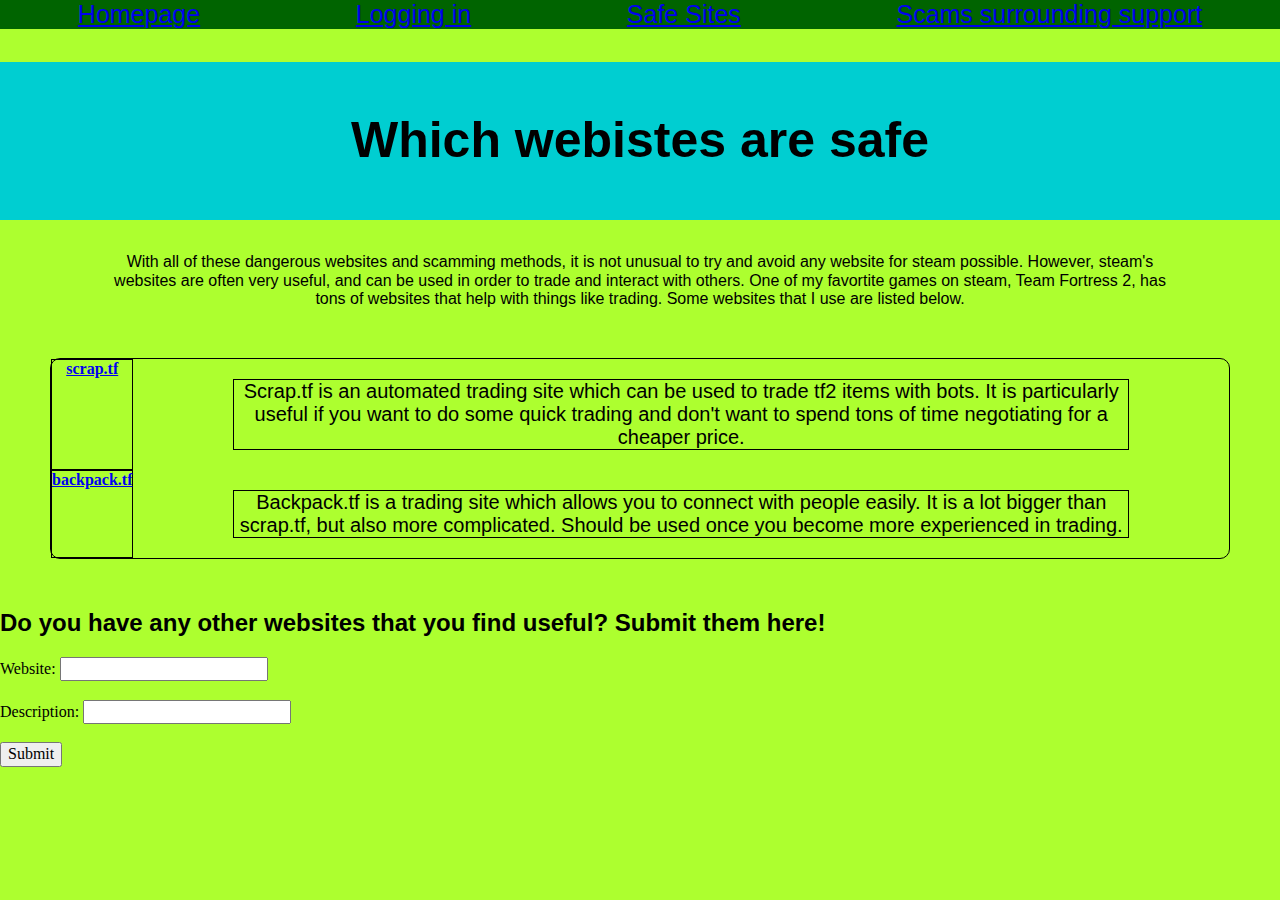
<file: site.html>
<!DOCTYPE html>
<html lang="en">
<head>
    <meta charset="UTF-8">
    <meta http-equiv="X-UA-Compatible" content="IE=edge">
    <meta name="viewport" content="width=device-width, initial-scale=1.0">
    <title>Safe Sites</title>
    <link rel="stylesheet" href="normalize.css">
    <link rel="stylesheet" href="style.css">
</head>
<body>
    <header class="container">
        <a href="index.html">Homepage</a>
        <a href="login.html">Logging in</a>
        <a href="site.html">Safe Sites</a>
        <a href="support.html">Scams surrounding support</a>
    </header>
    <h1>Which webistes are safe</h1>
    <p>With all of these dangerous websites and scamming methods, it is not unusual to try and avoid any website for steam possible.  However, steam's websites are often very useful, and can be used in order to trade and interact with others.  One of my favortite games on steam, Team Fortress 2, has tons of websites that help with things like trading.  Some websites that I use are listed below.</p>
    <div class="websitetable">
        <a href="https://scrap.tf" target="_blank" class="website">scrap.tf</a>
        <p class="description">Scrap.tf is an automated trading site which can be used to trade tf2 items with bots.  It is particularly useful if you want to do some quick trading and don't want to spend tons of time negotiating for a cheaper price.</p>
        <a href="https://backpack.tf" target="_blank" class="website">backpack.tf</a>
        <p class="description">Backpack.tf is a trading site which allows you to connect with people easily.  It is a lot bigger than scrap.tf, but also more complicated.  Should be used once you become more experienced in trading.</p>
    </div>
    <h2>Do you have any other websites that you find useful? Submit them here!</h2>
    <form method="POST" action="./test.php" target="_blank">
        <label for="site">Website:</label>
        <input type="text" id="fname" name="fname"><br><br>
        <label for="desc">Description:</label>
        <input type="text" id="lname" name="lname"><br><br>
        <input type="submit" value="Submit">
      </form>
</body>
</html>
</file>
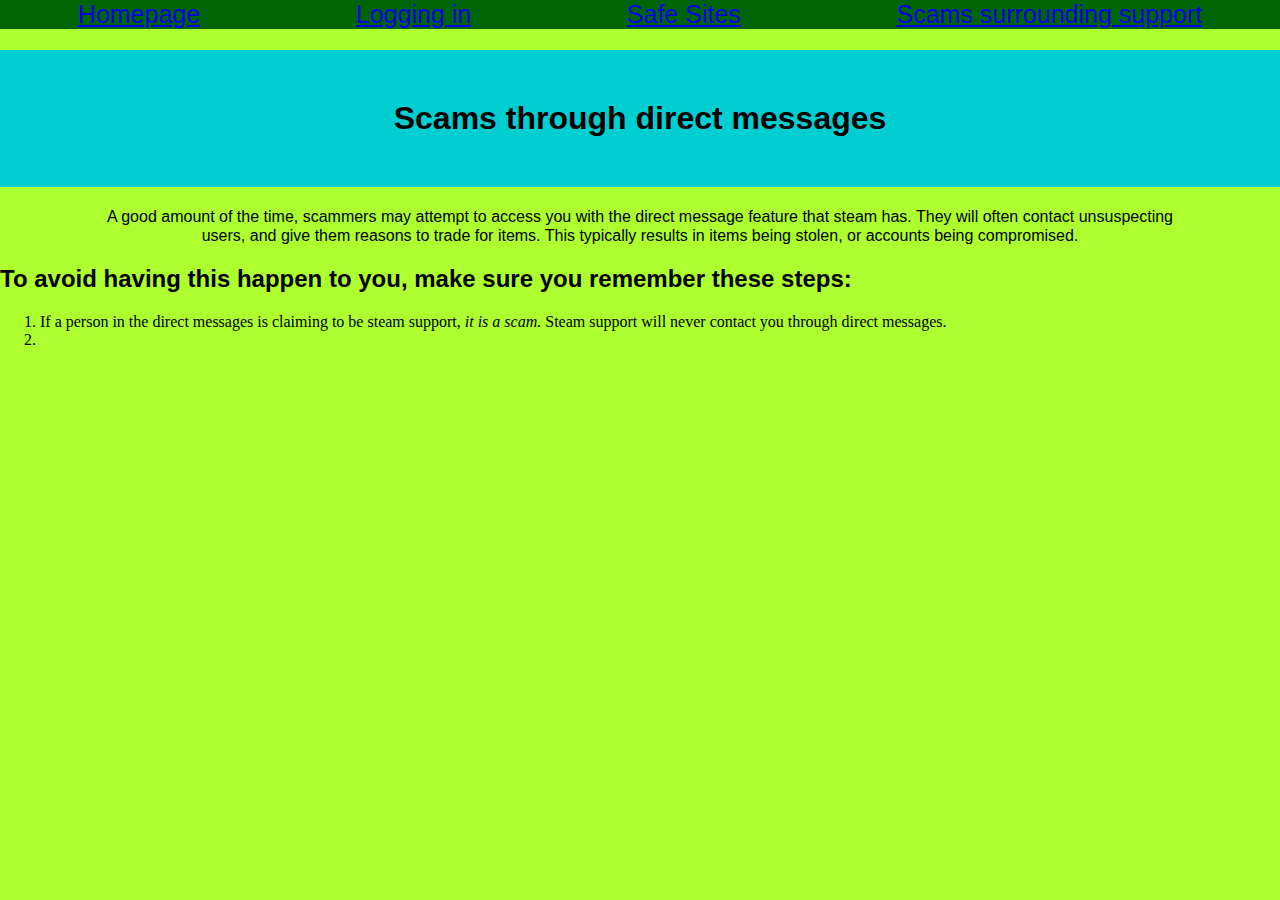
<file: support.html>
<!DOCTYPE html>
<html lang="en">
<head>
    <meta charset="UTF-8">
    <meta http-equiv="X-UA-Compatible" content="IE=edge">
    <meta name="viewport" content="width=device-width, initial-scale=1.0">
    <title>Scams Surrounding Support</title>
    <link rel="stylesheet" href="style.css">
    <link rel="stylesheet" href="normalize.css">
</head>
<body>
    <header class="container">
        <a href="index.html">Homepage</a>
        <a href="login.html">Logging in</a>
        <a href="site.html">Safe Sites</a>
        <a href="support.html">Scams surrounding support</a>
    </header>
    <h1>Scams through direct messages</h1>
    <p>A good amount of the time, scammers may attempt to access you with the direct message feature that steam has.  They will often contact unsuspecting users, and give them reasons to trade for items.  This typically results in items being stolen, or accounts being compromised.</p>
    <h2>To avoid having this happen to you, make sure you remember these steps:</h2>
    <ol>
        <li>If a person in the direct messages is claiming to be steam support, <em>it is a scam.</em>  Steam support will never contact you through direct messages.</li>
        <li></li>
    </ol>
</body>
</html>
</file>
<file: style.css>
body{
    background-color:greenyellow;
}

h1{
    font-family:sans-serif;
    text-align:center;
    font-size:50px;
    background-color:darkturquoise;
    padding:50px;
}

p{
    font-family:sans-serif;
    text-align:center;
    size:25px;
    margin-left:100px;
    margin-right:100px;
}

.logo{
    height:10%;
    width:10%;
}

.loginintro{
    margin-right:1000px;
    font-size:25px;
}

.RealLogin{
    float:right;
}

.container{
    display:grid;
    grid-template-columns:repeat(4,auto);
    text-align:center;
    font-family:sans-serif;
    font-size:25px;
}

.container:hover{
    background-color:darkgreen;
}

h2 {
    font-family:sans-serif;
}

.websitetable{
    display:grid;
    grid-template-columns:auto auto;
    text-align:center;
    border:1px solid black;
    margin:50px;
    border-radius:10px;
}

.website{
    border:1px solid black;
    font-weight:bold;
}

.description{
    border:1px solid black;
    font-family:sans-serif;
    font-size:20px;
}
</file>
